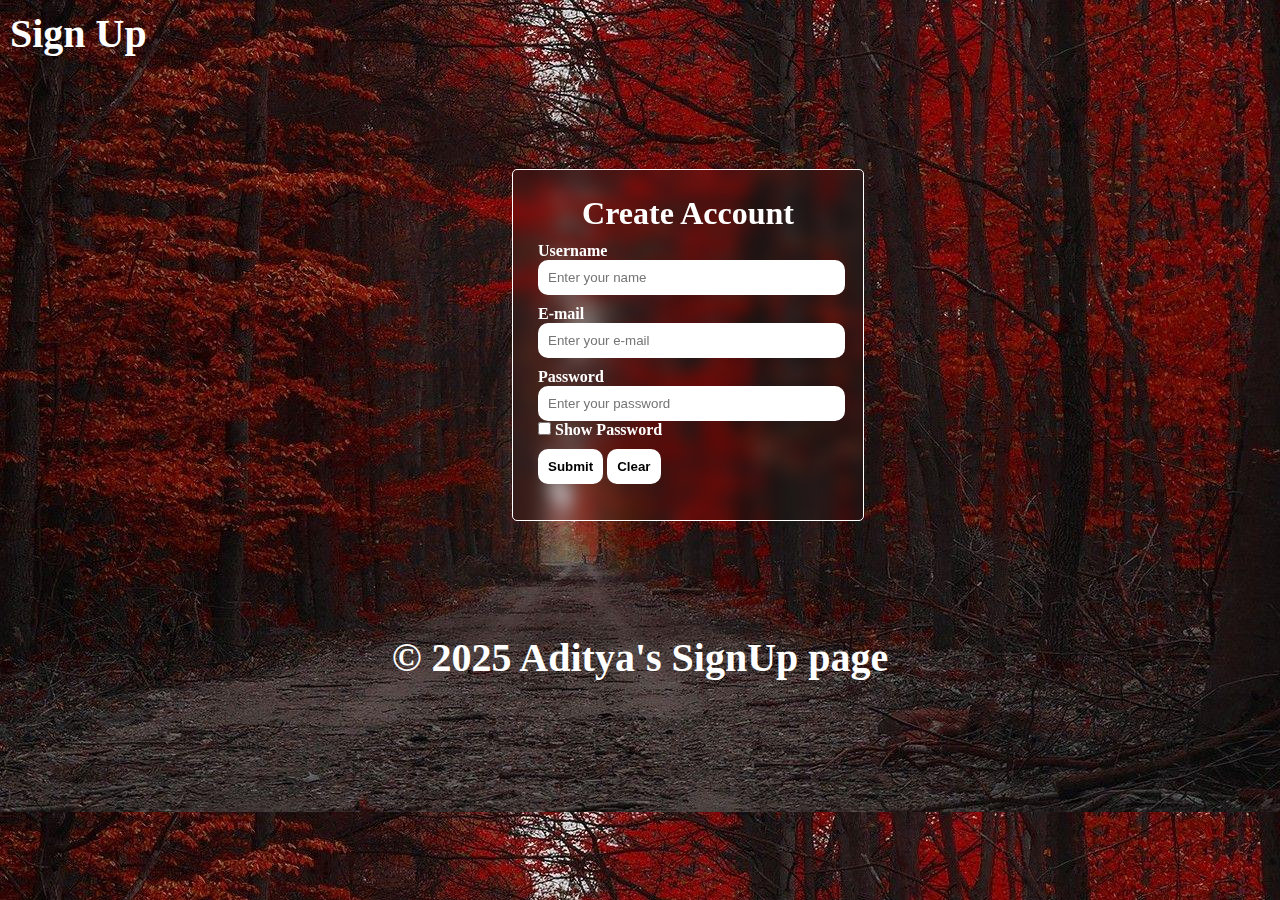
<file: form validation/index.html>
<!DOCTYPE html>
<html lang="en">
<head>
    <meta charset="UTF-8">
    <meta name="viewport" content="width=device-width, initial-scale=1.0">
    <title>Sign Up</title>
    <link rel="stylesheet" href="style.css">
    <script src="script.js"></script>
</head>
<body background="185849.jpg">
    <header>Sign Up</header>
    <section>
    <form action="abc.html" onsubmit="return mydata()">
        <div class="container">
            <div class="box">
                <h1 id="account">Create Account</h1>
                <p>Username</p>
                <input type="text" placeholder="Enter your name" id="name">
                <p>E-mail</p>
                <input type="email" placeholder="Enter your e-mail" id="email">
                <p>Password</p>
                <input type="password" placeholder="Enter your password" id="pass">
                <br>
                <input type="checkbox" onclick="show()">
                <p id="myp">Show Password</p>
                <br>
                <button type="submit">Submit</button>
                <button onclick="return clr()">Clear</button>
            </div>
        </div>
    </form>
    </section>
    <footer>&copy; 2025 Aditya's SignUp page</footer>
</body>
</html>
</file>
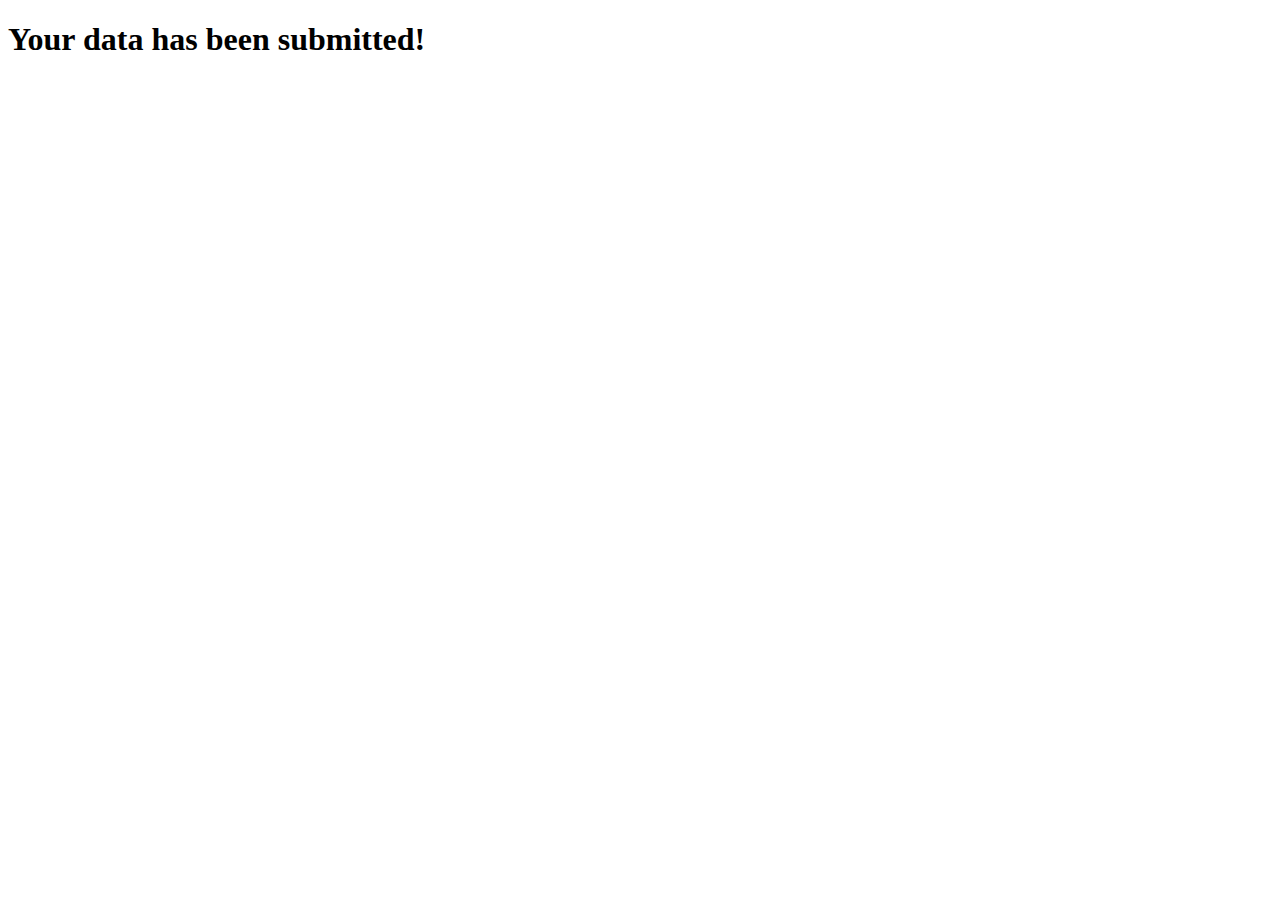
<file: form validation/abc.html>
<!DOCTYPE html>
<html lang="en">
<head>
    <meta charset="UTF-8">
    <meta name="viewport" content="width=device-width, initial-scale=1.0">
    <title>abc</title>
</head>
<body>
    <h1>Your data has been submitted!</h1>
</body>
</html>
</file>
<file: form validation/style.css>
* {
    margin: 0px;
    padding: 0px;
}
header {
    color: white;
    padding: 10px;
    font-size: 40px;
    font-weight: bold;
}
h1 {
    color: white;
}
#account {
    text-align: center;
}
p {
    color: white;
    font-weight: bold;
    margin-top: 10px;
}
#myp {
    display: inline;
}
.box {
    max-width: 300px;
    height: 300px;
    backdrop-filter: blur(8px);
    border: 1px solid white;
    border-radius: 5px;
    padding: 25px;
}
.container {
    margin: 8%;
    margin-left: 40%;
}
#name {
    padding: 10px;
    border: none;
    border-radius: 10px;
    padding-right: 40%;
}
#email {
    padding: 10px;
    border: none;
    border-radius: 10px;
    padding-right: 40%;
}
#pass {
    padding: 10px;
    border: none;
    border-radius: 10px;
    padding-right: 40%;
}
button {
    padding: 10px;
    background-color: white;
    border: none;
    border-radius: 10px;
    font-weight: bold;
    margin-top: 10px;
}
footer {
    color: white;
    padding: 10px;
    font-size: 40px;
    font-weight: bold;
    text-align: center;
}
</file>
